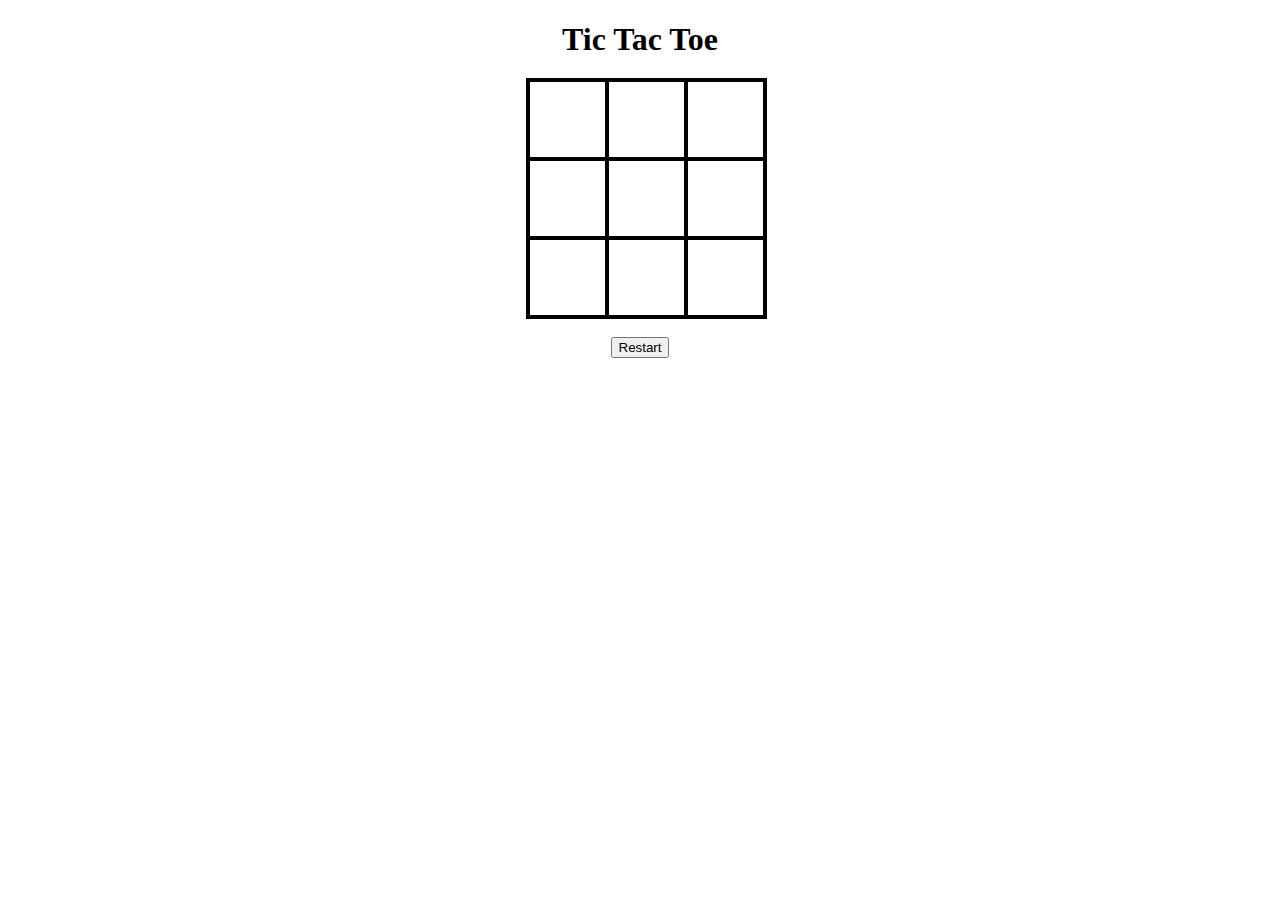
<file: 1v1/index.html>
<!DOCTYPE html>
<html lang="hu">
<head>
    <meta charset="UTF-8">
    <meta http-equiv="X-UA-Compatible" content="IE=edge">
    <meta name="viewport" content="width=device-width, initial-scale=1.0">
    <title>Document</title>
    <link rel="stylesheet" href="style.css">
</head>
<body>
    <div id="gameContainer">
        <h1>Tic Tac Toe</h1>
        <div id="cellContainer">
            <div cellIndex="0" class="cell"></div>
            <div cellIndex="1" class="cell"></div>
            <div cellIndex="2" class="cell"></div>
            <div cellIndex="3" class="cell"></div>
            <div cellIndex="4" class="cell"></div>
            <div cellIndex="5" class="cell"></div>
            <div cellIndex="6" class="cell"></div>
            <div cellIndex="7" class="cell"></div>
            <div cellIndex="8" class="cell"></div>
        </div>
        <h2 id="statusText"></h2>
        <button id="restartBtn">Restart</button>
    </div>
    <script src="tic-tac-toe.js"></script>
</body>
</html>
</file>
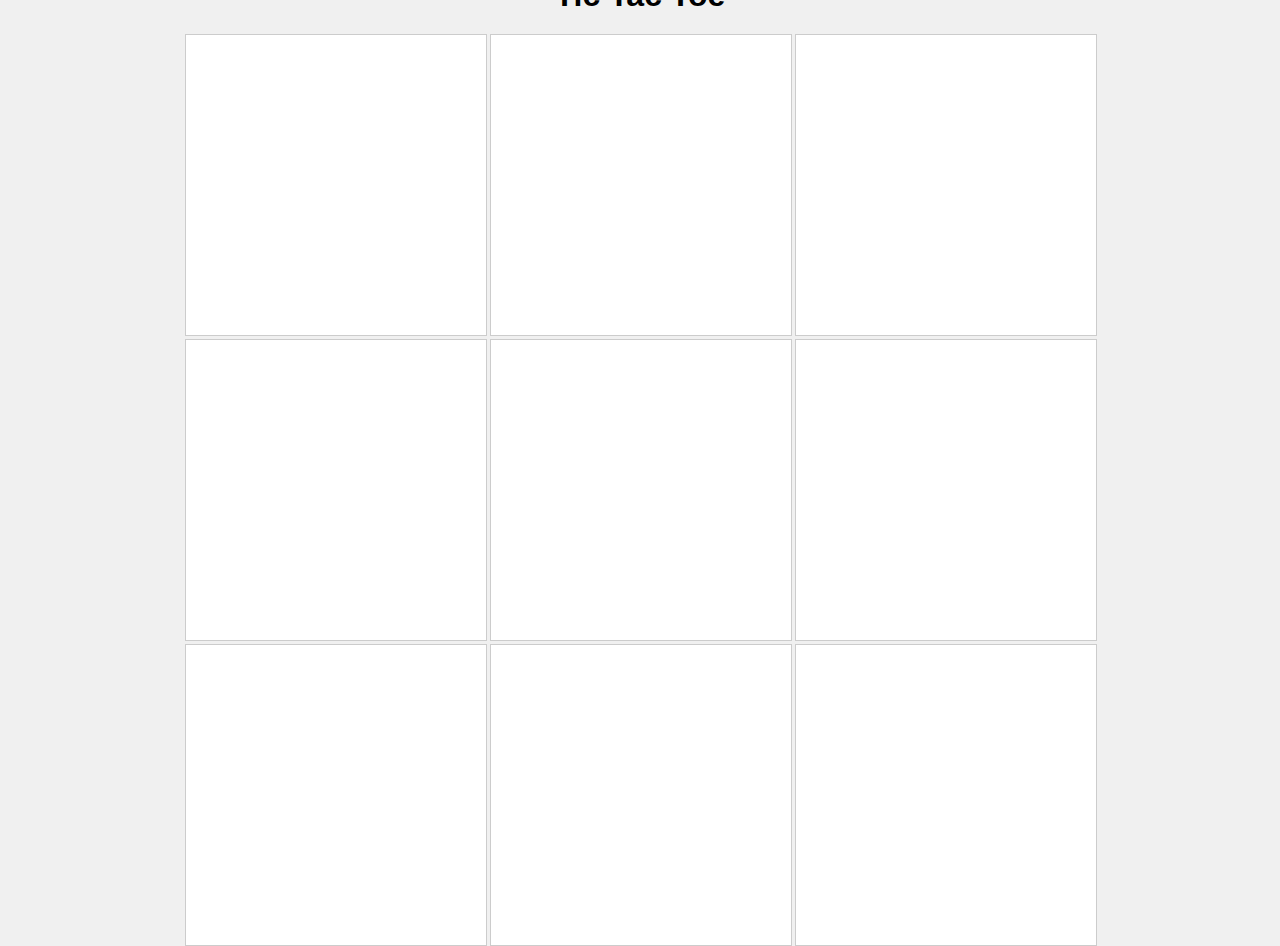
<file: beatable bot/index.html>
<!DOCTYPE html>
<html lang="en">
<head>
    <meta charset="UTF-8">
    <meta name="viewport" content="width=device-width, initial-scale=1.0">
    <title>Tic-Tac-Toe</title>
    <link rel="stylesheet" href="style.css">
</head>
<body>
    <h1>Tic Tac Toe</h1>
    <div id="board">
        <div class="cell" data-index="0"></div>
        <div class="cell" data-index="1"></div>
        <div class="cell" data-index="2"></div>
        <div class="cell" data-index="3"></div>
        <div class="cell" data-index="4"></div>
        <div class="cell" data-index="5"></div>
        <div class="cell" data-index="6"></div>
        <div class="cell" data-index="7"></div>
        <div class="cell" data-index="8"></div>
    </div>
    <script src="tic-tac-toe.js"></script>
</body>
</html>
</file>
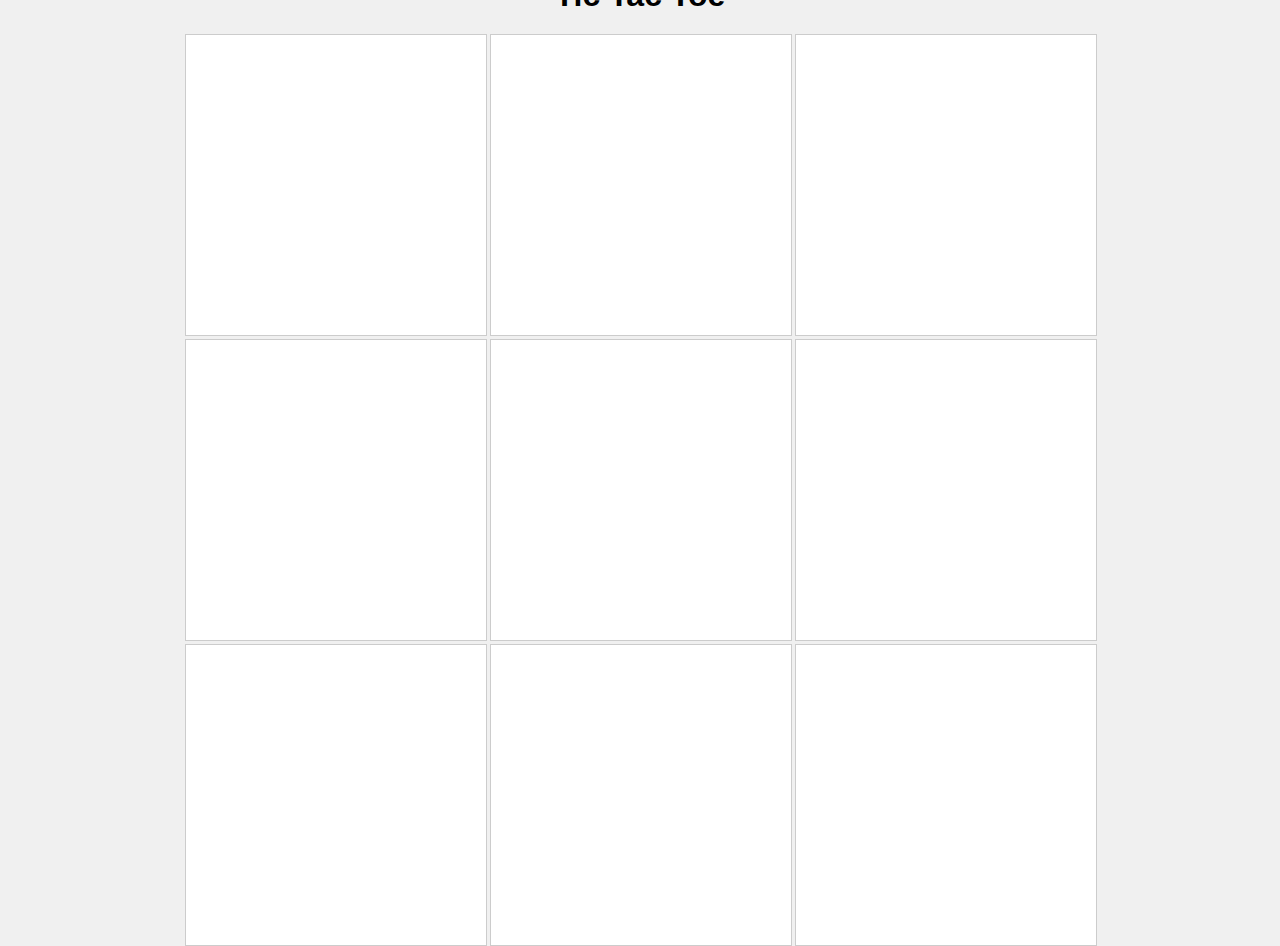
<file: unbeatable bot/index.html>
<!DOCTYPE html>
<html lang="hu">
<head>
    <meta charset="UTF-8">
    <meta name="viewport" content="width=device-width, initial-scale=1.0">
    <title>Tic Tac Toe</title>
    <link rel="stylesheet" href="style.css">
</head>
<body>
    <h1>Tic Tac Toe</h1>
    <div id="board">
        <div class="cell" data-index="0"></div>
        <div class="cell" data-index="1"></div>
        <div class="cell" data-index="2"></div>
        <div class="cell" data-index="3"></div>
        <div class="cell" data-index="4"></div>
        <div class="cell" data-index="5"></div>
        <div class="cell" data-index="6"></div>
        <div class="cell" data-index="7"></div>
        <div class="cell" data-index="8"></div>
    </div>
    <script src="tic-tac-toe.js"></script>
</body>
</html>
</file>
<file: 1v1/style.css>
.cell{
  width: 75px;
  height: 75px;
  border: 2px solid;
  box-shadow: 0 0 0 2px;
  line-height: 75px;
  font-size: 50px;
  cursor: pointer;
}
#gameContainer{
  font-family: "Permanent Marker", cursive;
  text-align: center;
}
#cellContainer{
  display: grid;
  grid-template-columns: repeat(3, auto);
  width: 225px;
  margin: auto;
}
</file>
<file: beatable bot/style.css>
body {
    display: flex;
    flex-direction: column;
    align-items: center;
    justify-content: center;
    height: 100vh;
    margin: 0;
    font-family: Arial, sans-serif;
    background-color: #f0f0f0;
  }
  
  h1 {
    margin-bottom: 20px;
  }
  
  #board {
    display: grid;
    grid-template-columns: repeat(3, 300px);
    grid-template-rows: repeat(3, 300px);
    gap: 5px;
  }
  
  .cell {
    width: 300px;
    height: 300px;
    display: flex;
    align-items: center;
    justify-content: center;
    font-size: 50px;
    background-color: #fff;
    border: 1px solid #ccc;
    cursor: pointer;
  }
</file>
<file: unbeatable bot/style.css>
body {
  display: flex;
  flex-direction: column;
  align-items: center;
  justify-content: center;
  height: 100vh;
  margin: 0;
  font-family: Arial, sans-serif;
  background-color: #f0f0f0;
}

h1 {
  margin-bottom: 20px;
}

#board {
  display: grid;
  grid-template-columns: repeat(3, 300px);
  grid-template-rows: repeat(3, 300px);
  gap: 5px;
}

.cell {
  width: 300px;
  height: 300px;
  display: flex;
  align-items: center;
  justify-content: center;
  font-size: 50px;
  background-color: #fff;
  border: 1px solid #ccc;
  cursor: pointer;
}
</file>
